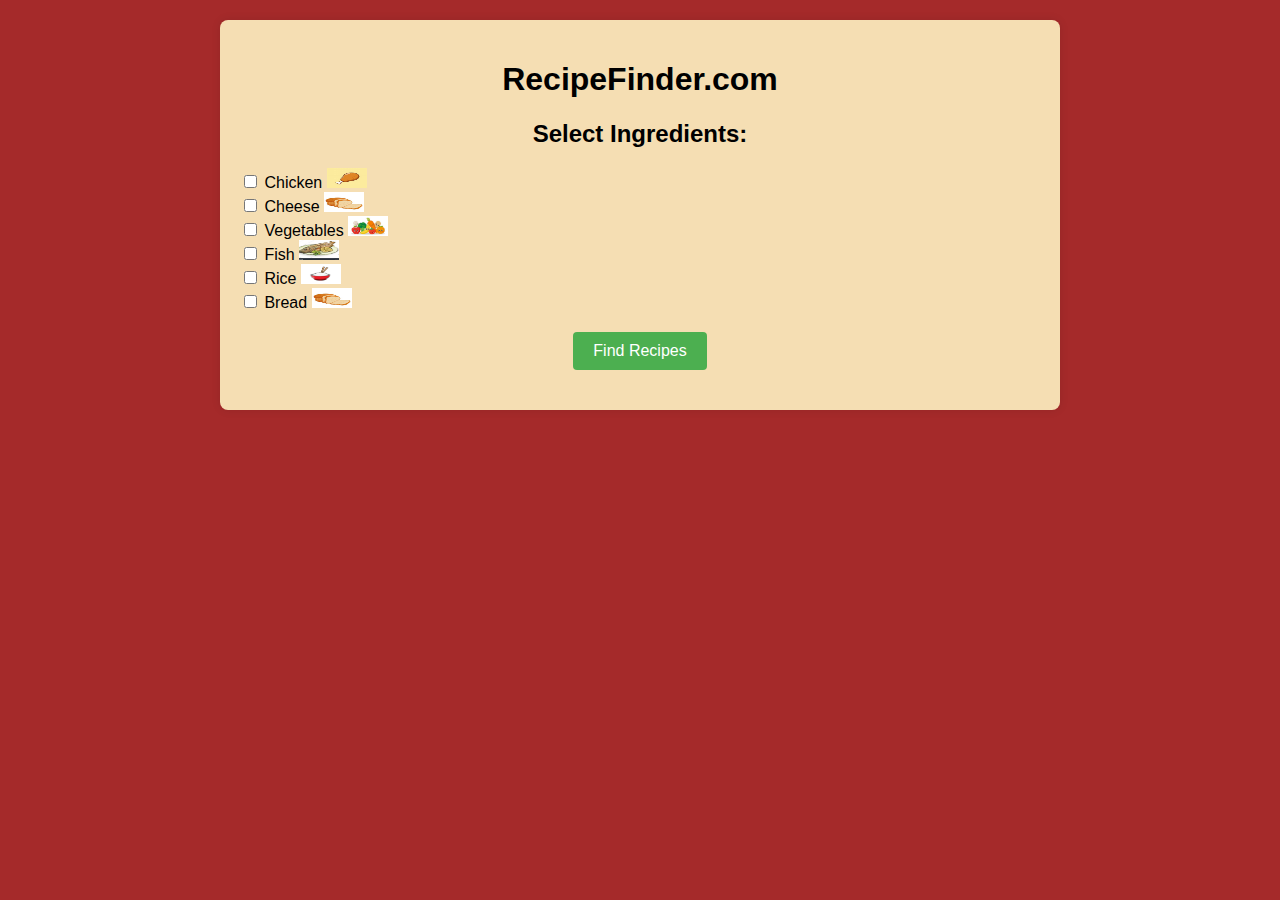
<file: Task1/index.html>
<!DOCTYPE html>
<html lang="en">
<head>
    <meta charset="UTF-8">
    <meta name="viewport" content="width=device-width, initial-scale=1.0">
    <title>Recipe Finder</title>
    <link rel="stylesheet" href="styles.css">
</head>
<body>
    <div class="container">
        <h1>RecipeFinder.com</h1>
        <form id="ingredientForm">
            <h2>Select Ingredients:</h2>
            <div id="ingredientList">
                <label><input type="checkbox" value="Chicken"> Chicken <img class="ingredient-image" src="Ingredients/Chicken.jpg"></label><br>
                <label><input type="checkbox" value="Cheese"> Cheese <img class="ingredient-image" src="Ingredients/bread.jpg"></label><br>
                <label><input type="checkbox" value="Vegetables"> Vegetables <img class="ingredient-image" src="Ingredients/vegies.jpg"></label><br>
                <label><input type="checkbox" value="Fish"> Fish <img class="ingredient-image" src="Ingredients/download.jpg"></label><br>
                <label><input type="checkbox" value="Rice"> Rice <img class="ingredient-image" src="Ingredients/Rice.png"></label><br>
                <label><input type="checkbox" value="Bread"> Bread <img class="ingredient-image" src="Ingredients/bread.jpg"></label><br>
            </div>
            <button type="submit">Find Recipes</button>
        </form>

        <div id="recipeResults">
           
        </div>
    </div>

    <script src="index.js"></script>
</body>
</html>
</file>
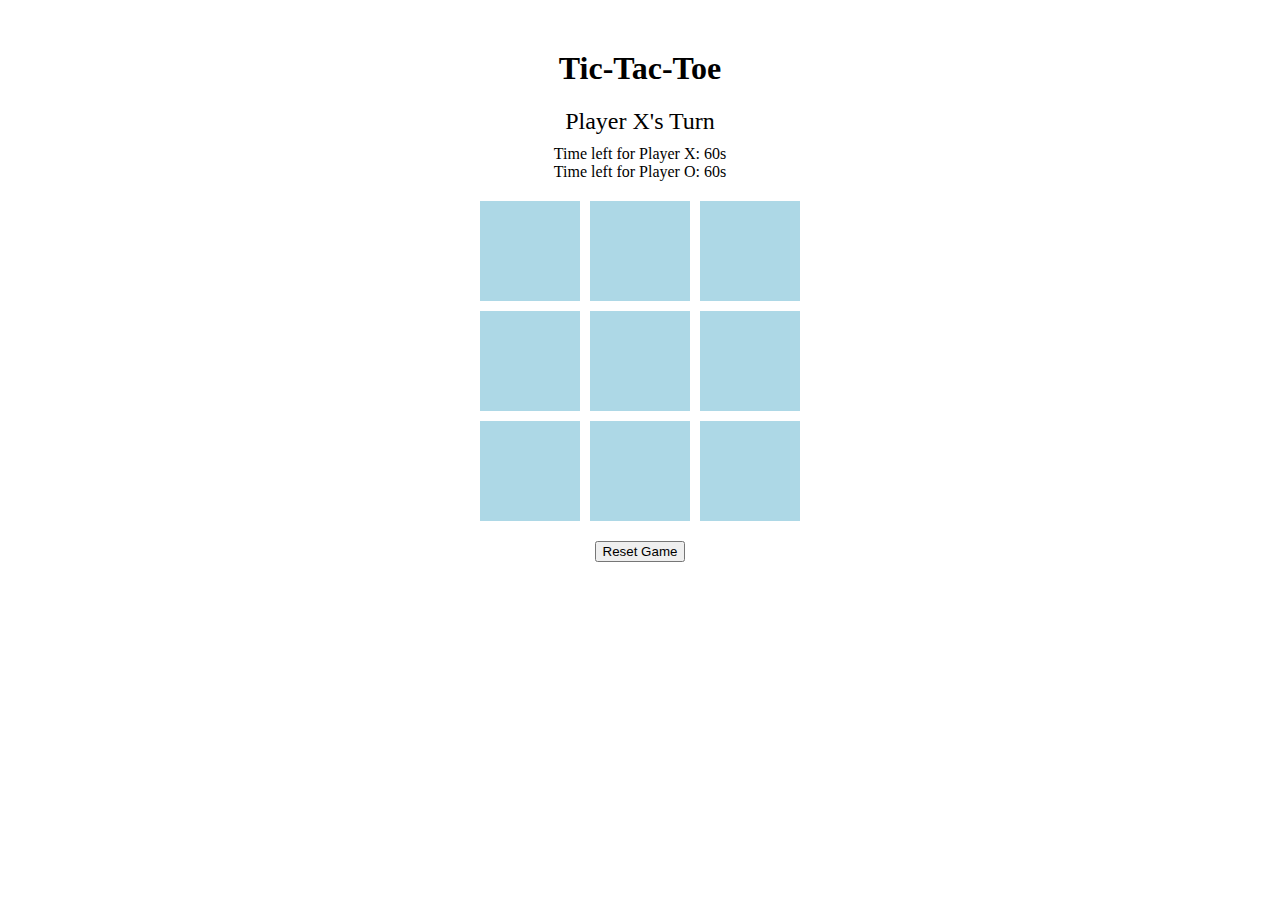
<file: tic tac toe/index.html>
<!DOCTYPE html>
<html lang="en">
<head>
    <meta charset="UTF-8">
    <meta name="viewport" content="width=device-width, initial-scale=1.0">
    <title>Tic-Tac-Toe Game</title>
    <link rel="stylesheet" href="style.css">
</head>
<body>
    <div id="game" class="container">
        <h1>Tic-Tac-Toe</h1>
        <div id="status">Player X's Turn</div>
        <div id="timers">
            <div id="timerX" class="timer">Time left for Player X: 60s</div>
            <div id="timerO" class="timer">Time left for Player O: 60s</div>
        </div>
        <div id="board" class="board">
            <div class="cell" onclick="cellClicked(0)"></div>
            <div class="cell" onclick="cellClicked(1)"></div>
            <div class="cell" onclick="cellClicked(2)"></div>
            <div class="cell" onclick="cellClicked(3)"></div>
            <div class="cell" onclick="cellClicked(4)"></div>
            <div class="cell" onclick="cellClicked(5)"></div>
            <div class="cell" onclick="cellClicked(6)"></div>
            <div class="cell" onclick="cellClicked(7)"></div>
            <div class="cell" onclick="cellClicked(8)"></div>
        </div>
        <button id="resetBtn" onclick="resetGame()">Reset Game</button>
    </div>

    <script src="index.js"></script>
</body>
</html>
</file>
<file: Task1/styles.css>
body {
    font-family: Arial, sans-serif;
    background-color: brown;
}

.container {
    max-width: 800px;
    margin: 20px auto;
    padding: 20px;
    background-color:wheat;
    border-radius: 8px;
    box-shadow: 0 0 10px rgba(0, 0, 0, 0.1);
}

h1, h2 {
    text-align: center;
}

form {
    margin-bottom: 20px;
}

button {
    display: block;
    margin: 20px auto;
    padding: 10px 20px;
    font-size: 16px;
    background-color: #4CAF50;
    color: white;
    border: none;
    border-radius: 4px;
    cursor: pointer;
}

button:hover {
    background-color: #45a049;
}

#ingredientList {
    margin-bottom: 10px;
}
.ingredient-image{width: 40px;height: 20px;


}
</file>
<file: tic tac toe/style.css>
.container {
  text-align: center;
  margin-top: 50px;
}

.board {
  display: grid;
  grid-template-columns: repeat(3, 100px);
  grid-gap: 10px;
  margin: 20px auto;
  width: 320px;
}

.cell {
  width: 100px;
  height: 100px;
  background-color: lightblue;
  display: flex;
  justify-content: center;
  align-items: center;
  font-size: 2em;
  cursor: pointer;
}

#status {
  font-size: 1.5em;
  margin-bottom: 10px;
}
</file>
